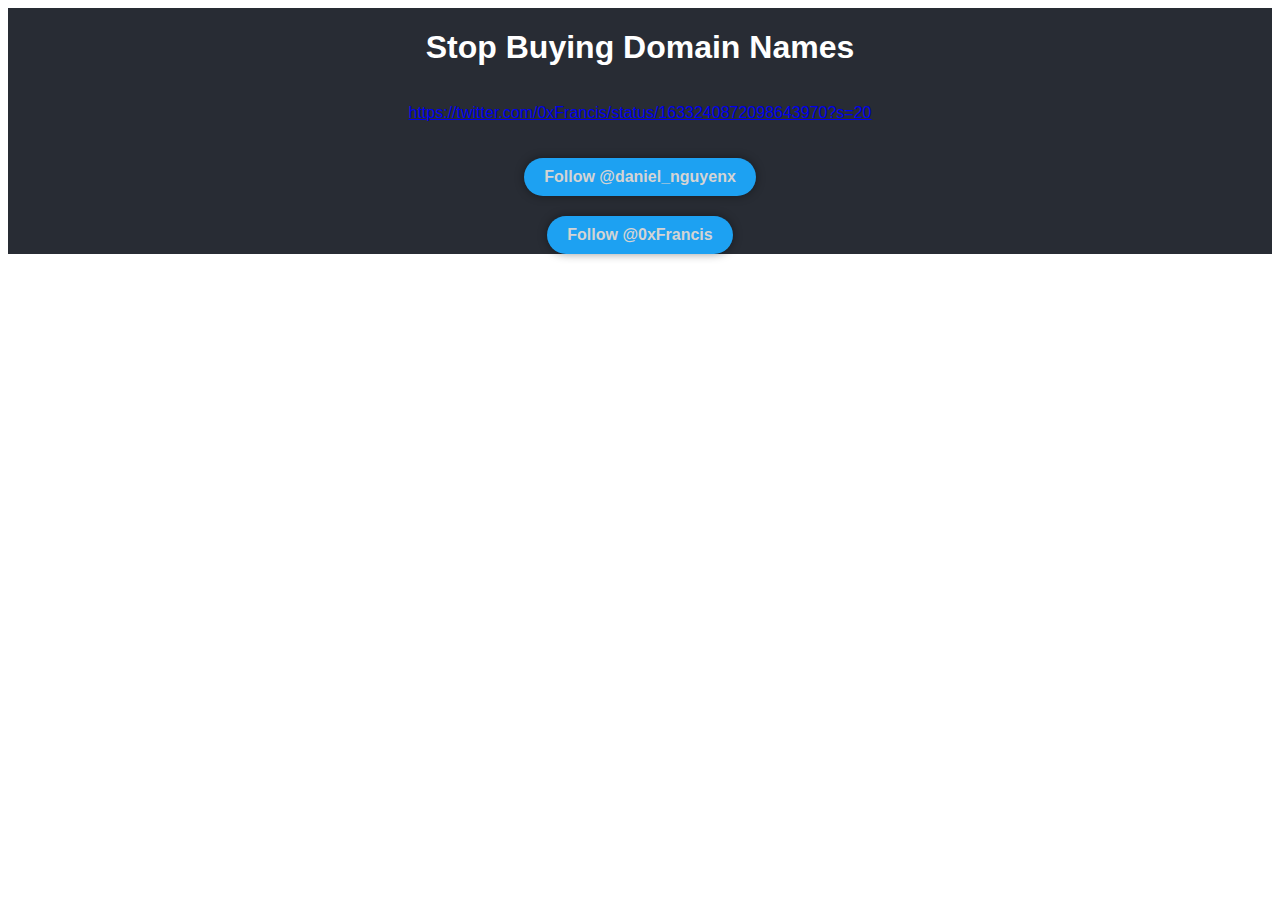
<file: index.html>
<!DOCTYPE html>
<html>
<head>
	<title>Stop Buying Domain Names</title>
	<meta name="viewport" content="width=device-width, initial-scale=1.0">
	<link rel="stylesheet" type="text/css" href="styles.css">
</head>
<body>
	<div class="container">
		<div class="column column-center">
			<h1>Stop Buying Domain Names</h1>
			<blockquote class="twitter-tweet" data-theme="dark">
				<a href="https://twitter.com/0xFrancis/status/1633240872098643970?s=20">https://twitter.com/0xFrancis/status/1633240872098643970?s=20</a>
			</blockquote>
			<script async src="https://platform.twitter.com/widgets.js" charset="utf-8"></script>
			<a href="https://twitter.com/intent/follow?screen_name=daniel_nguyenx" class="follow-button" target="_blank">Follow @daniel_nguyenx</a>
			<a href="https://twitter.com/intent/follow?screen_name=0xFrancis" class="follow-button" target="_blank">Follow @0xFrancis</a>
		</div>
	</div>
</body>
</html>
</file>
<file: styles.css>
.container {
	display: flex;
	flex-direction: row;
	align-items: center;
	justify-content: center;
	height: 100%;
	background-color: #282c34;
	color: #fff;
	font-family: Arial, sans-serif;
}

.column {
	display: flex;
	flex-direction: column;
	justify-content: center;
	align-items: center;
}

.follow-button {
	display: inline-block;
	background-color: #1da1f2;
	border: none;
	border-radius: 50px;
	color: #d4d4d4;
	cursor: pointer;
	font-size: 1em;
	font-weight: bold;
	padding: 10px 20px;
	text-decoration: none;
	transition: background-color 0.2s ease-in-out;
	box-shadow: 0px 0px 10px rgba(0,0,0,0.4);
	margin-top: 20px;
}

.follow-button:first-child {
	margin-right: 10px;
}

.follow-button:hover {
	background-color: #0d8bc9;
}
@media screen and (max-width: 600px) {
	.column-center {
		order: 1;
		width: 90%;
		display: flex;
		flex-direction: column;
		justify-content: center;
		align-items: center;
	}
	.follow-button {
	display: inline-block;
	background-color: #1da1f2;
	border: none;
	border-radius: 50px;
	color: #d4d4d4;
	cursor: pointer;
	font-size: 1em;
	font-weight: bold;
	padding: 10px 20px;
	text-decoration: none;
	transition: background-color 0.2s ease-in-out;
	box-shadow: 0px 0px 10px rgba(0,0,0,0.4);
	margin-top: 10px;
	margin-bottom: 10px;	
}
</file>
